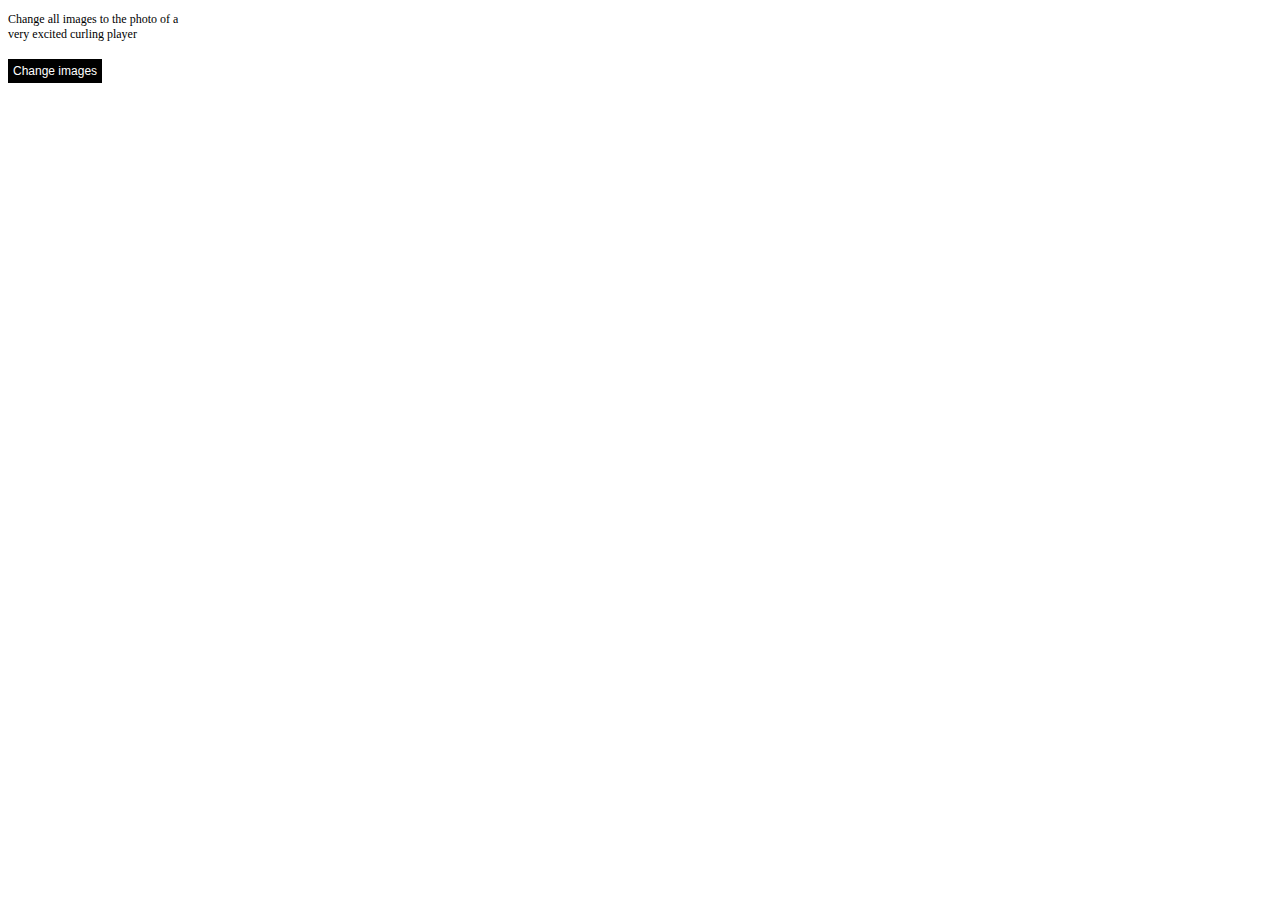
<file: examples/2_imageReplacement/index.html>
<!DOCTYPE html>
<html>
  <head>
    <title>It's getting cold</title>
    <link rel="stylesheet" href="style.css" />
  </head>
  <body>
    <!-- Add your HTML content here -->
    <p>Change all images to the photo of a very excited curling player</p>
    <button id="change-button">Change images</button>
    <script src="scripts/content.js"></script>
  </body>
</html>
</file>
<file: examples/2_imageReplacement/style.css>
body, html {
    width: 180px;
    font-size: 12px;
}

button {
    margin-top: 5px;
    background-color: black;
    color: white;
    font-size: 12px;
    outline: 0;
    border: 0;
    padding: 5px;
}
</file>
